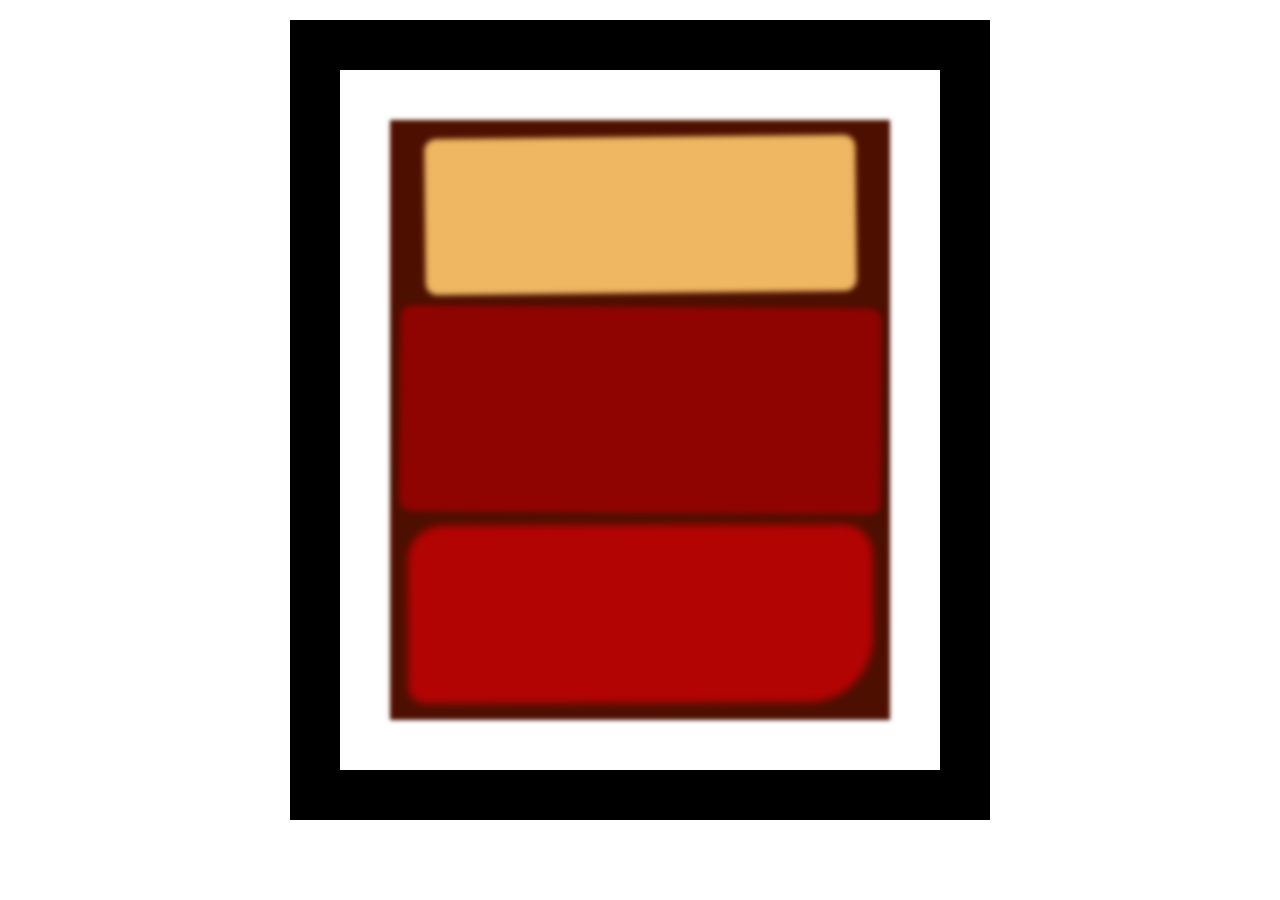
<file: FreeCodeCamp - Rothko/index.html>
<!DOCTYPE html>
<html lang="en">
  <head>
    <meta charset="UTF-8">
    <title>Rothko Painting</title>
    <link href="./styles.css" rel="stylesheet">
  </head>
  <body>
    <div class="frame">
      <div class="canvas">
        <div class="one"></div>
        <div class="two"></div>
        <div class="three"></div>
      </div>
    </div>
  </body>
</html>
</file>
<file: FreeCodeCamp - Rothko/styles.css>
.canvas {
    width: 500px;
    height: 600px;
    background-color: #4d0f00;
    overflow: hidden;
    filter: blur(2px);
  }
  
  .frame {
    border: 50px solid black;
    width: 500px;
    padding: 50px;
    margin: 20px auto;
  }
  
  .one {
    width: 425px;
    height: 150px;
    background-color: #efb762;
    margin: 20px auto;
    box-shadow: 0 0 3px 3px #efb762;
    border-radius: 9px;
    transform: rotate(-0.6deg);
  }
  
  .two {
    width: 475px;
    height: 200px;
    background-color: #8f0401;
    margin: 0 auto 20px;
    box-shadow: 0 0 3px 3px #8f0401;
    border-radius: 8px 10px;
    transform: rotate(0.4deg);
  }
  
  .one, .two {
    filter: blur(1px);
  }
  
  .three {
    width: 91%;
    height: 28%;
    background-color: #b20403;
    margin: auto;
    filter: blur(2px);
    box-shadow: 0 0 5px 5px #b20403;
    border-radius: 30px 25px 60px 12px;
  transform: rotate(-0.2deg);
  }
</file>
